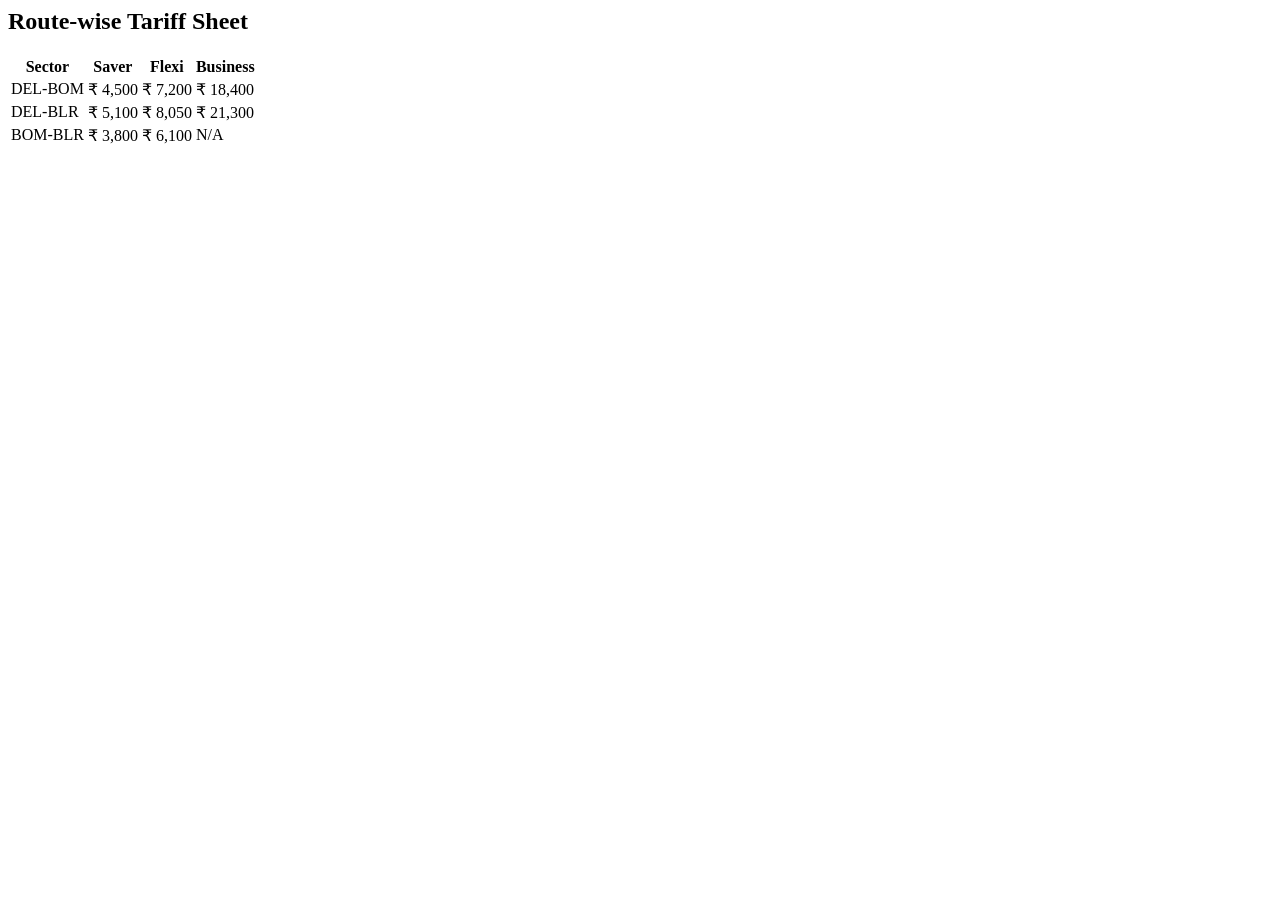
<file: tests/fixtures/adapters/tariff_sheet_sample.html>
<!-- Shaped to the route-wise tariff table required by DGCA Air Transport Circular
     02 of 2010. NOT captured from a carrier site - open item O-4 is unresolved. -->
<html><body>
<h2>Route-wise Tariff Sheet</h2>
<table>
  <tr><th>Sector</th><th>Saver</th><th>Flexi</th><th>Business</th></tr>
  <tr><td>DEL-BOM</td><td>&#8377; 4,500</td><td>&#8377; 7,200</td><td>&#8377; 18,400</td></tr>
  <tr><td>DEL-BLR</td><td>&#8377; 5,100</td><td>&#8377; 8,050</td><td>&#8377; 21,300</td></tr>
  <tr><td>BOM-BLR</td><td>&#8377; 3,800</td><td>&#8377; 6,100</td><td>N/A</td></tr>
  <tr><td></td><td></td><td></td><td></td></tr>
</table>
</body></html>
</file>
